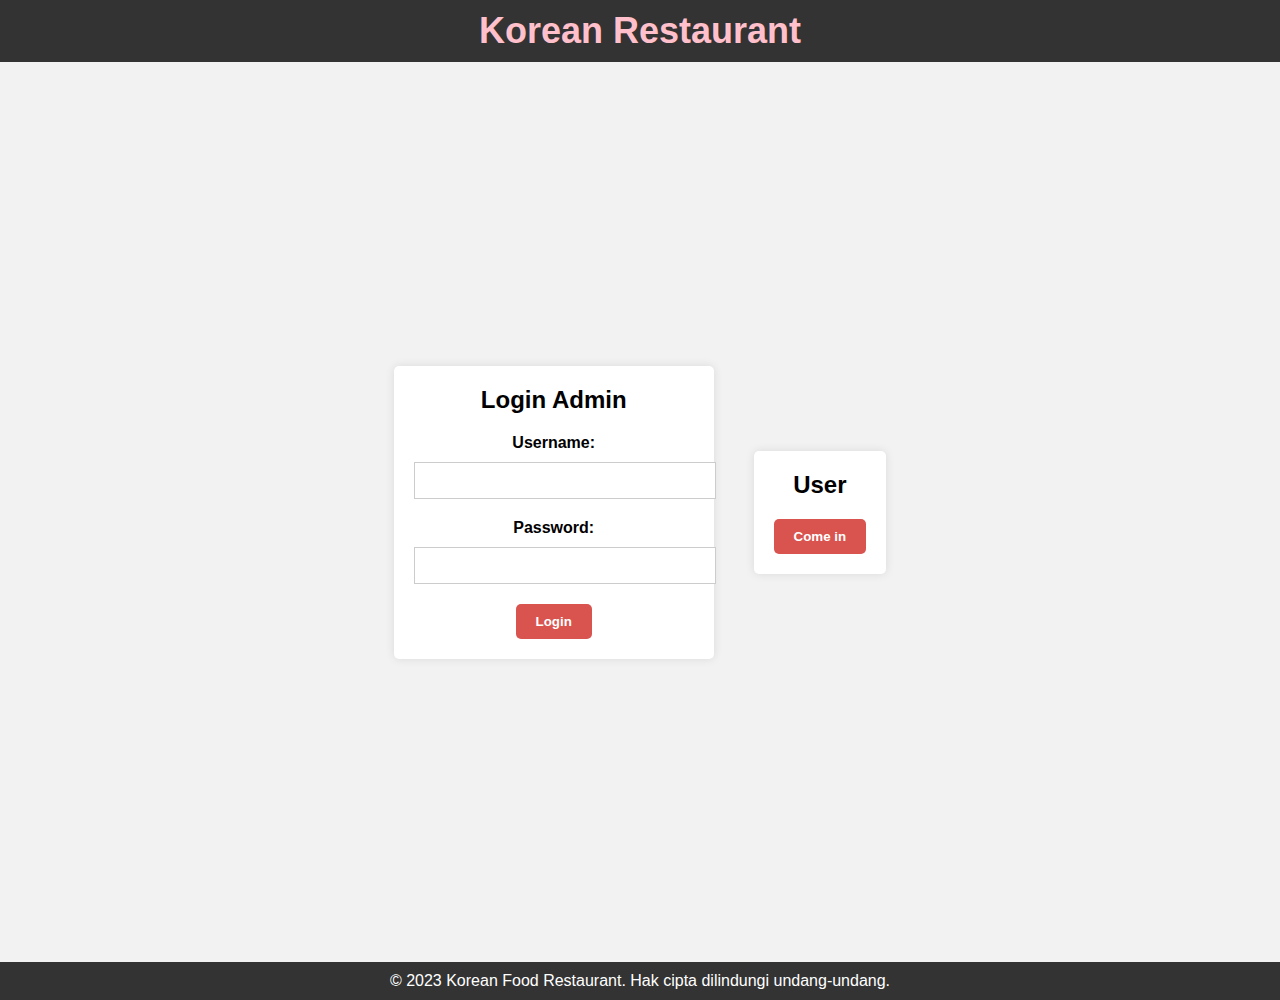
<file: coba.html>
<!DOCTYPE html>
<html lang="en">
<head>
    <meta charset="UTF-8">
    <meta name="viewport" content="width=device-width, initial-scale=1.0">
    <title>Restoran korea</title>
    <link rel="stylesheet" href="styless.css">
</head>
<body>
    <header>
        <h1>Korean Restaurant</h1>

    </header>
	
    
    <section class="login">
        <div class="login-box">
            <h2>Login Admin</h2>
            <form action="#" method="post">
                <label for="admin-username">Username:</label>
                <input type="text" id="admin-username" name="admin-username" required>
                <label for="admin-password">Password:</label>
                <input type="password" id="admin-password" name="admin-password" required>
                <button type="submit">Login</button>
            </form>
        </div>
        
        <div class="login-box">
            <h2> User</h2>
           
                <button type="submit"> Come in </button>
            </form>
        </div>
    </section>

    <footer>
        <p>&copy; 2023 Korean Food Restaurant. Hak cipta dilindungi undang-undang.</p>
    </footer>
</body>
</html>
</file>
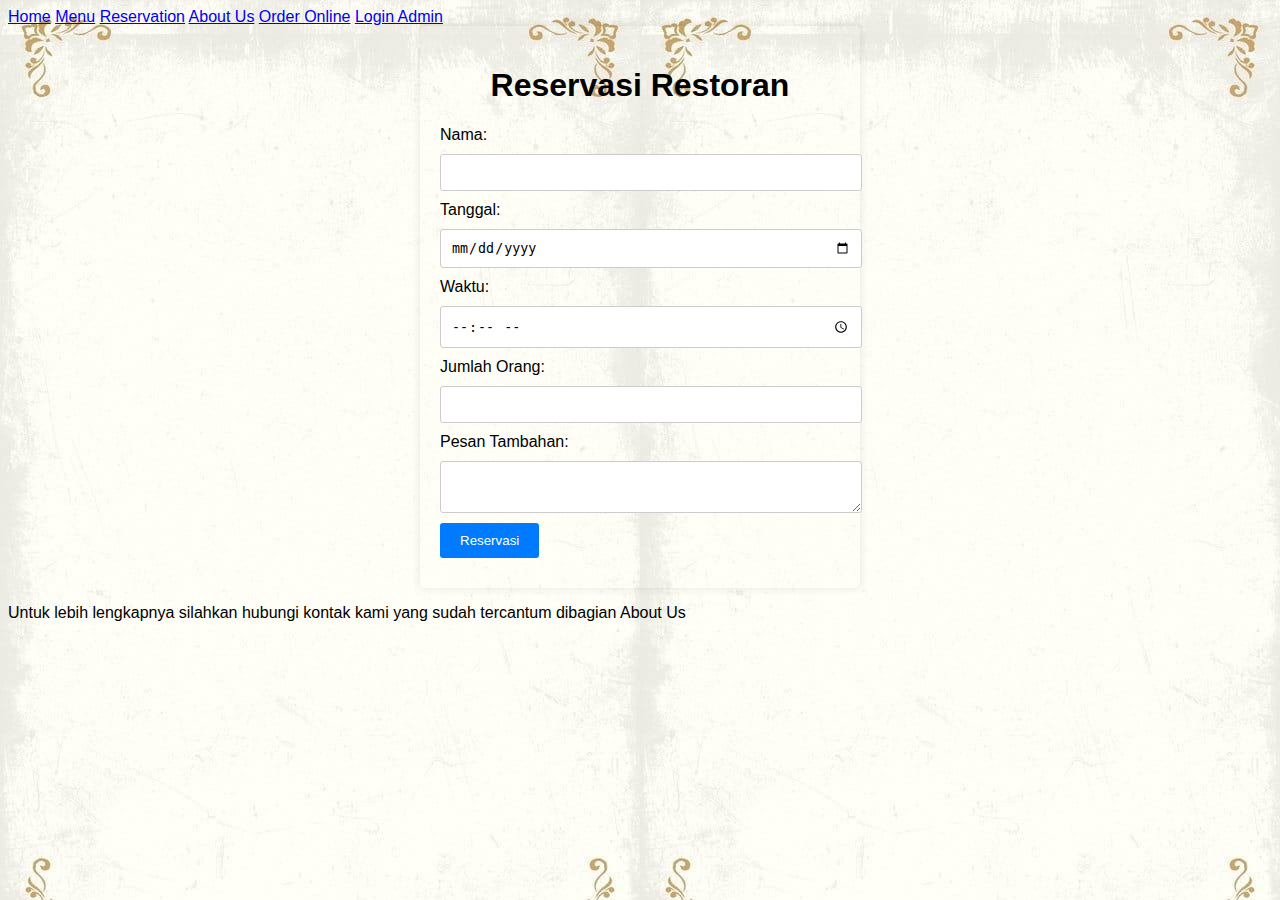
<file: reservasi.html>
<!DOCTYPE html>
<html>
<head>
    <title>Reservasi Restoran</title>


    <nav>
        <a href="utama.html">Home</a>
        <a href="menu.html">Menu</a>
        <a href="reservasi.html">Reservation</a>
        <a href="about.html">About Us</a>
        <a href="order.html">Order Online</a>
        <a href="login.html">Login Admin</a>
      </nav>
    <style>
        body {
            font-family: Arial, sans-serif;
            background-color: #f2f2f2;
            background-image: url("form.jpeg");
            
        }

        .container {
            width: 85%;
            max-width: 400px;
            margin: 0 auto;
            background-color: transparent;
            padding: 20px;
            border-radius: 5px;
            box-shadow: 0 0 10px rgba(0, 0, 0, 0.1);
            
        }

        h1 {
            text-align: center;
        }

        form {
            text-align: left;
        }

        label, input, textarea {
            display: block;
            margin-bottom: 10px;
        }

        input[type="text"],
        input[type="date"],
        input[type="time"],
        input[type="number"],
        textarea {
            width: 100%;
            padding: 10px;
            border: 1px solid #ccc;
            border-radius: 3px;
        }

        input[type="submit"] {
            background-color: #007BFF;
            color: #fff;
            border: none;
            padding: 10px 20px;
            border-radius: 3px;
            cursor: pointer;
        }

        input[type="submit"]:hover {
            background-color: #0056b3;
        }
    </style>
</head>
<body>
    <div class="container">
        <h1>Reservasi Restoran</h1>
        <form action="proses_reservasi.php" method="post">
            <label for="nama">Nama:</label>
            <input type="text" id="nama" name="nama" required>

            <label for="tanggal">Tanggal:</label>
            <input type="date" id="tanggal" name "tanggal" required>

            <label for="waktu">Waktu:</label>
            <input type="time" id="waktu" name="waktu" required>

            <label for="jumlah_orang">Jumlah Orang:</label>
            <input type="number" id="jumlah_orang" name="jumlah_orang" required>

            <label for="pesan_tambahan">Pesan Tambahan:</label>
            <textarea id="pesan_tambahan" name="pesan_tambahan"></textarea>

            <input type="submit" value="Reservasi">
        </form>
    </div>
    <p>Untuk lebih lengkapnya silahkan hubungi kontak kami yang sudah tercantum dibagian About Us</p>
</body>
</html>
</file>
<file: styless.css>
/* Reset CSS */
body, h1, h2, h3, p, ul, li, form {
    margin: 0;
    padding: 0;
    box-sizing: border-box;
}

/* Style Umum */
body {
    font-family: Arial, sans-serif;
    background-color: #f2f2f2;
}

.container {
    max-width: 1200px;
    margin: 0 auto;
    padding: 20px;
}

header {
    background-color: #333;
    color: pink;
    padding: 10px 0;
    text-align: center;
}

header h1 {
    font-size: 36px;
}

.login {
    display: flex;
    justify-content: center;
    align-items: center;
    height: 100vh;
}

.login-box {
    background-color: #fff;
    border-radius: 5px;
    padding: 20px;
    box-shadow: 0 0 10px rgba(0, 0, 0, 0.1);
    margin: 20px;
}

.login-box h2 {
    font-size: 24px;
    margin-bottom: 20px;
    text-align: center;
}

form {
    text-align: center;
}

label {
    display: block;
    margin-bottom: 10px;
    font-weight: bold;
}

input[type="text"],
input[type="password"] {
    width: 100%;
    padding: 10px;
    margin-bottom: 20px;
    border: 1px solid #ccc;
}

button {
    display: inline-block;
    padding: 10px 20px;
    background-color: #d9534f;
    color: #fff;
    text-decoration: none;
    border: none;
    border-radius: 5px;
    font-weight: bold;
    cursor: pointer;
}

button:hover {
    background-color: #c9302c;
}

footer {
    text-align: center;
    background-color: #333;
    color: #fff;
    padding: 10px 0;
}
</file>
